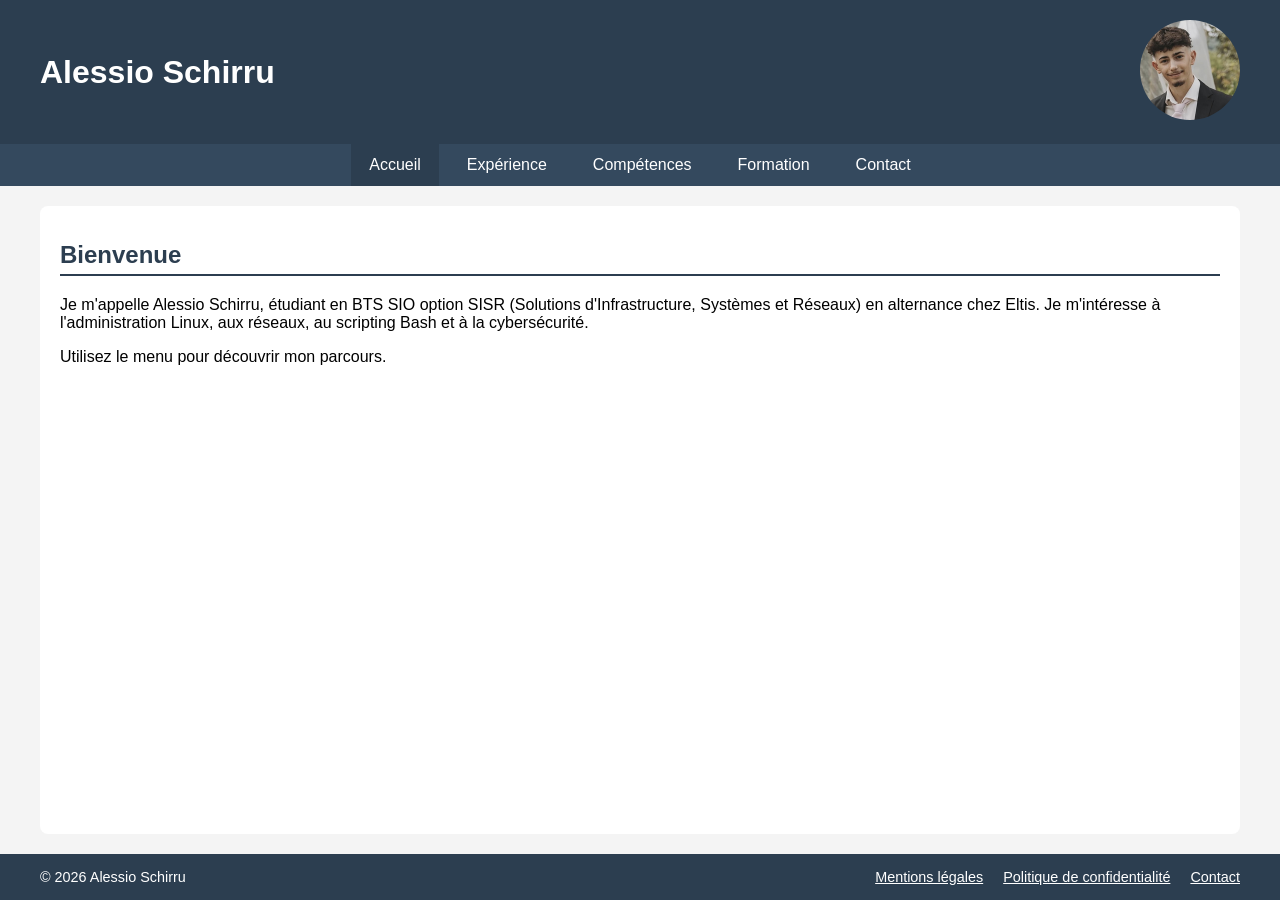
<file: index.html>
<!doctype html>
<html lang="fr">
  <head>
    <meta charset="UTF-8" />
    <meta name="viewport" content="width=device-width, initial-scale=1.0" />
    <title>Accueil - Alessio Schirru</title>
    <link rel="stylesheet" href="Schirru-CV.css" />
  </head>
  <body>
    <header>
      <h1>Alessio Schirru</h1>
      <a href="images/photo.png" target="_blank">
        <img src="images/photo-mini.png" alt="Photo d'Alessio Schirru" class="miniature" />
      </a>
    </header>

    <nav>
      <ul class="menu">
        <li><a href="index.html" class="actif">Accueil</a></li>
        <li><a href="experience.html">Expérience</a></li>
        <li><a href="competences.html">Compétences</a></li>
        <li><a href="formation.html">Formation</a></li>
        <li><a href="contact.html">Contact</a></li>
      </ul>
    </nav>

    <main>
      <section>
        <h2>Bienvenue</h2>
        <p>
          Je m'appelle Alessio Schirru, étudiant en BTS SIO option SISR
          (Solutions d'Infrastructure, Systèmes et Réseaux) en alternance chez
          Eltis. Je m'intéresse à l'administration Linux, aux réseaux, au
          scripting Bash et à la cybersécurité.
        </p>
        <p>Utilisez le menu pour découvrir mon parcours.</p>
      </section>
    </main>

    <footer>
      <p>© 2026 Alessio Schirru</p>
      <ul class="liens-footer">
        <li><a href="mentions-legales.html">Mentions légales</a></li>
        <li><a href="confidentialite.html">Politique de confidentialité</a></li>
        <li><a href="contact.html">Contact</a></li>
      </ul>
    </footer>
  </body>
</html>
</file>
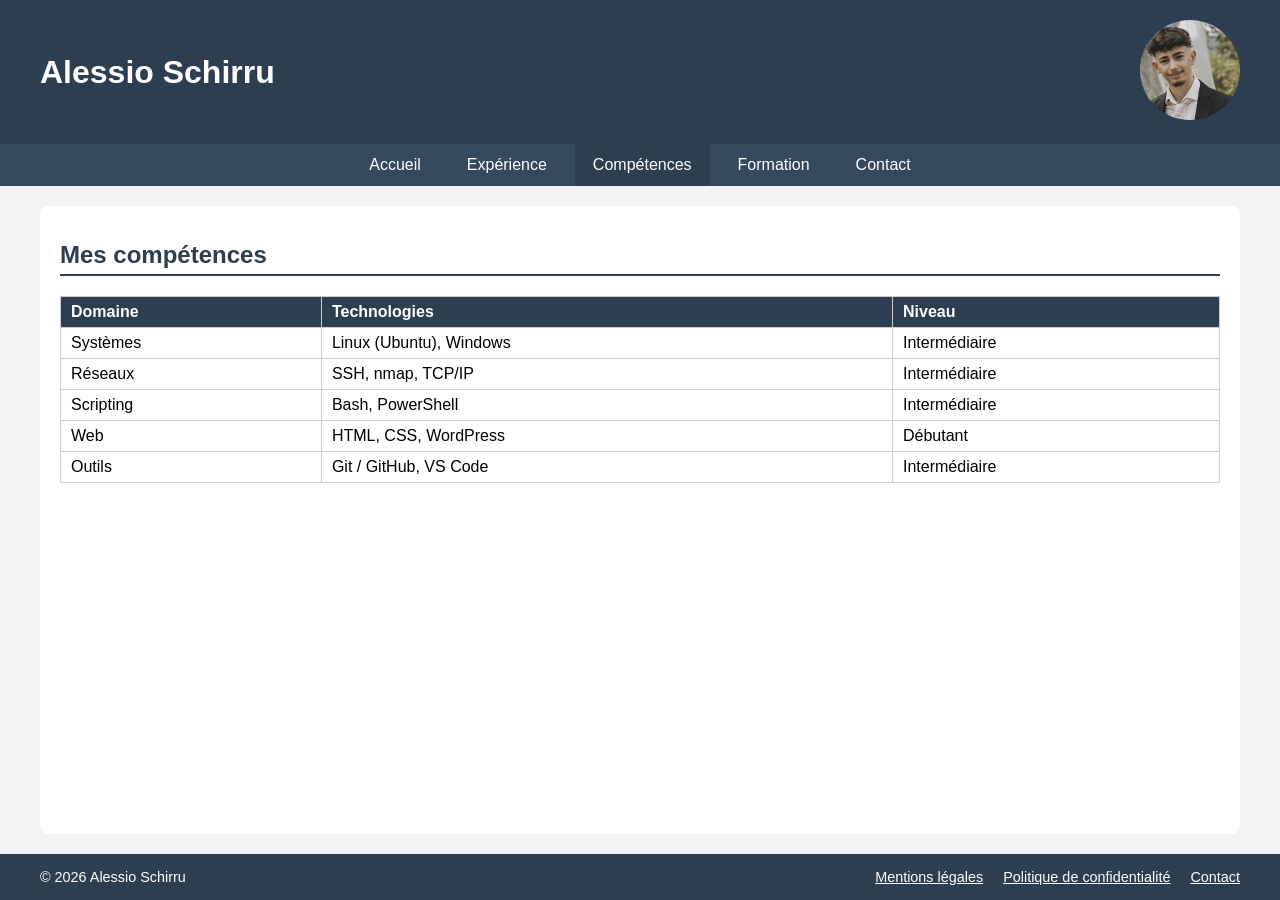
<file: competences.html>
<!doctype html>
<html lang="fr">
  <head>
    <meta charset="UTF-8" />
    <meta name="viewport" content="width=device-width, initial-scale=1.0" />
    <title>Mes compétences - Alessio Schirru</title>
    <link rel="stylesheet" href="Schirru-CV.css" />
  </head>
  <body>
    <header>
      <h1>Alessio Schirru</h1>
      <a href="images/photo.png" target="_blank">
        <img src="images/photo-mini.png" alt="Photo d'Alessio Schirru" class="miniature" />
      </a>
    </header>

    <nav>
      <ul class="menu">
        <li><a href="index.html">Accueil</a></li>
        <li><a href="experience.html">Expérience</a></li>
        <li><a href="competences.html" class="actif">Compétences</a></li>
        <li><a href="formation.html">Formation</a></li>
        <li><a href="contact.html">Contact</a></li>
      </ul>
    </nav>

    <main>
      <section>
        <h2>Mes compétences</h2>
        <table>
          <thead>
            <tr>
              <th>Domaine</th>
              <th>Technologies</th>
              <th>Niveau</th>
            </tr>
          </thead>
          <tbody>
            <tr><td>Systèmes</td><td>Linux (Ubuntu), Windows</td><td>Intermédiaire</td></tr>
            <tr><td>Réseaux</td><td>SSH, nmap, TCP/IP</td><td>Intermédiaire</td></tr>
            <tr><td>Scripting</td><td>Bash, PowerShell</td><td>Intermédiaire</td></tr>
            <tr><td>Web</td><td>HTML, CSS, WordPress</td><td>Débutant</td></tr>
            <tr><td>Outils</td><td>Git / GitHub, VS Code</td><td>Intermédiaire</td></tr>
          </tbody>
        </table>
      </section>
    </main>

    <footer>
      <p>© 2026 Alessio Schirru</p>
      <ul class="liens-footer">
        <li><a href="mentions-legales.html">Mentions légales</a></li>
        <li><a href="confidentialite.html">Politique de confidentialité</a></li>
        <li><a href="contact.html">Contact</a></li>
      </ul>
    </footer>
  </body>
</html>
</file>
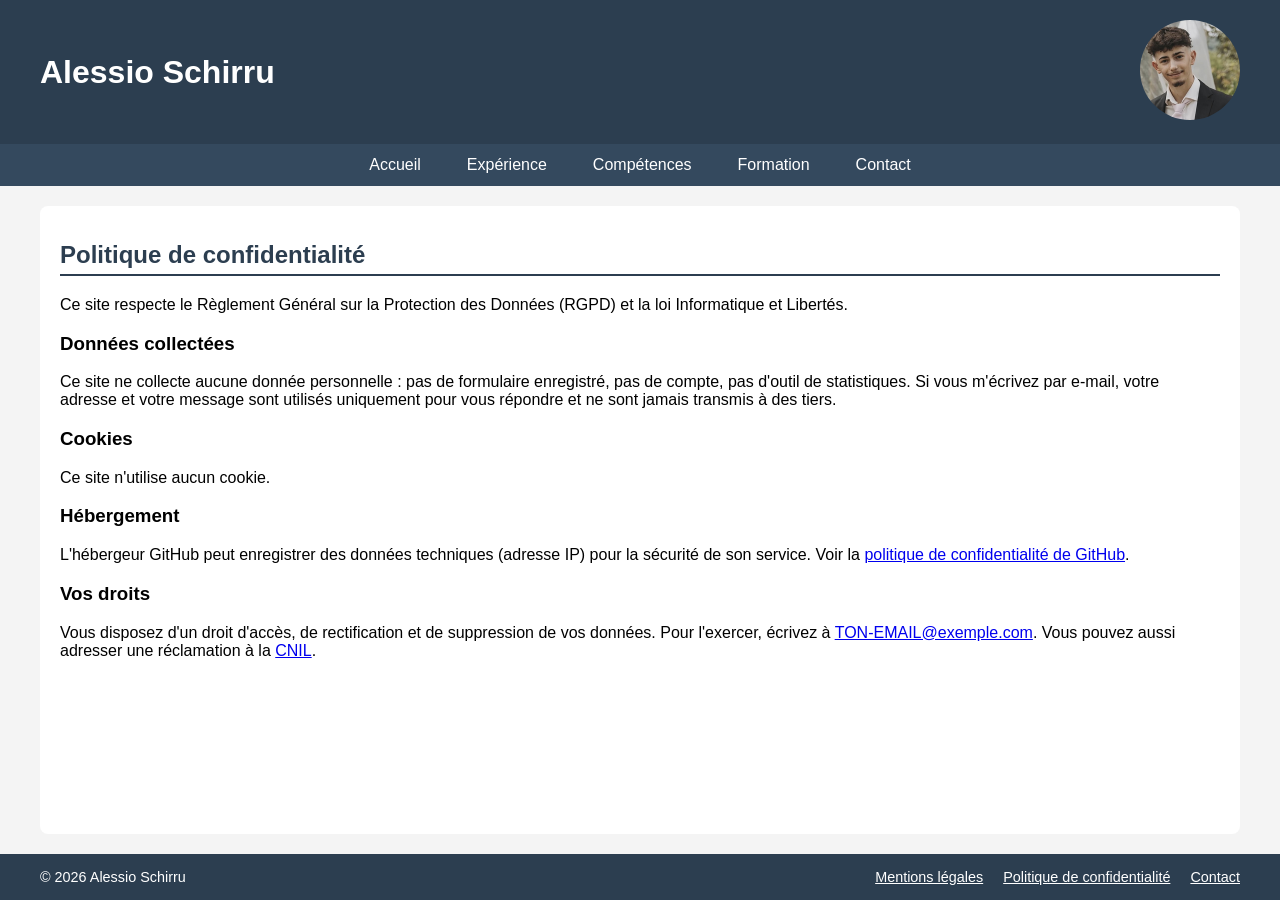
<file: confidentialite.html>
<!doctype html>
<html lang="fr">
  <head>
    <meta charset="UTF-8" />
    <meta name="viewport" content="width=device-width, initial-scale=1.0" />
    <title>Politique de confidentialité - Alessio Schirru</title>
    <link rel="stylesheet" href="Schirru-CV.css" />
  </head>
  <body>
    <header>
      <h1>Alessio Schirru</h1>
      <a href="images/photo.png" target="_blank">
        <img src="images/photo-mini.png" alt="Photo d'Alessio Schirru" class="miniature" />
      </a>
    </header>

    <nav>
      <ul class="menu">
        <li><a href="index.html">Accueil</a></li>
        <li><a href="experience.html">Expérience</a></li>
        <li><a href="competences.html">Compétences</a></li>
        <li><a href="formation.html">Formation</a></li>
        <li><a href="contact.html">Contact</a></li>
      </ul>
    </nav>

    <main>
      <section>
        <h2>Politique de confidentialité</h2>
        <p>
          Ce site respecte le Règlement Général sur la Protection des Données
          (RGPD) et la loi Informatique et Libertés.
        </p>
        <h3>Données collectées</h3>
        <p>
          Ce site ne collecte aucune donnée personnelle : pas de formulaire
          enregistré, pas de compte, pas d'outil de statistiques.
          Si vous m'écrivez par e-mail, votre adresse et votre message sont
          utilisés uniquement pour vous répondre et ne sont jamais transmis à
          des tiers.
        </p>
        <h3>Cookies</h3>
        <p>Ce site n'utilise aucun cookie.</p>
        <h3>Hébergement</h3>
        <p>
          L'hébergeur GitHub peut enregistrer des données techniques (adresse IP)
          pour la sécurité de son service. Voir la
          <a href="https://docs.github.com/fr/site-policy/privacy-policies/github-general-privacy-statement" target="_blank" rel="noopener">politique de confidentialité de GitHub</a>.
        </p>
        <h3>Vos droits</h3>
        <p>
          Vous disposez d'un droit d'accès, de rectification et de suppression
          de vos données. Pour l'exercer, écrivez à
          <a href="mailto:TON-EMAIL@exemple.com">TON-EMAIL@exemple.com</a>.
          Vous pouvez aussi adresser une réclamation à la
          <a href="https://www.cnil.fr" target="_blank" rel="noopener">CNIL</a>.
        </p>
      </section>
    </main>

    <footer>
      <p>© 2026 Alessio Schirru</p>
      <ul class="liens-footer">
        <li><a href="mentions-legales.html">Mentions légales</a></li>
        <li><a href="confidentialite.html">Politique de confidentialité</a></li>
        <li><a href="contact.html">Contact</a></li>
      </ul>
    </footer>
  </body>
</html>
</file>
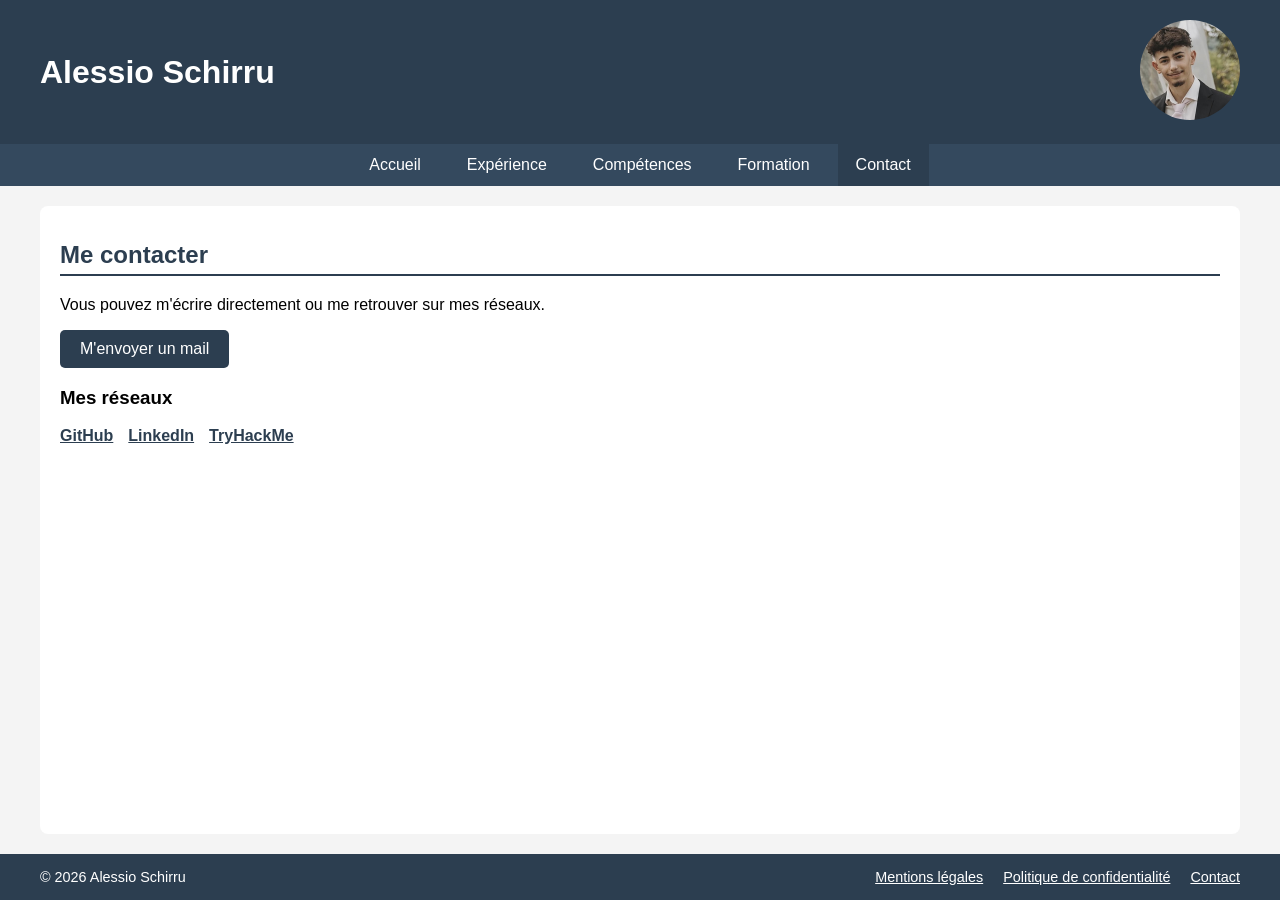
<file: contact.html>
<!doctype html>
<html lang="fr">
  <head>
    <meta charset="UTF-8" />
    <meta name="viewport" content="width=device-width, initial-scale=1.0" />
    <title>Contact - Alessio Schirru</title>
    <link rel="stylesheet" href="Schirru-CV.css" />
  </head>
  <body>
    <header>
      <h1>Alessio Schirru</h1>
      <a href="images/photo.png" target="_blank">
        <img src="images/photo-mini.png" alt="Photo d'Alessio Schirru" class="miniature" />
      </a>
    </header>

    <nav>
      <ul class="menu">
        <li><a href="index.html">Accueil</a></li>
        <li><a href="experience.html">Expérience</a></li>
        <li><a href="competences.html">Compétences</a></li>
        <li><a href="formation.html">Formation</a></li>
        <li><a href="contact.html" class="actif">Contact</a></li>
      </ul>
    </nav>

    <main>
      <section>
        <h2>Me contacter</h2>
        <p>Vous pouvez m'écrire directement ou me retrouver sur mes réseaux.</p>

        <!-- Bouton qui ouvre la messagerie du visiteur avec l'objet déjà rempli -->
        <a class="bouton" href="mailto:TON-EMAIL@exemple.com?subject=Contact%20depuis%20votre%20portfolio">
          M'envoyer un mail
        </a>

        <h3>Mes réseaux</h3>
        <ul class="liste-reseaux">
          <li><a href="https://github.com/aless-x-prv" target="_blank" rel="noopener">GitHub</a></li>
          <li><a href="https://www.linkedin.com/in/TON-PROFIL" target="_blank" rel="noopener">LinkedIn</a></li>
          <li><a href="https://tryhackme.com/p/TON-PSEUDO" target="_blank" rel="noopener">TryHackMe</a></li>
        </ul>
      </section>
    </main>

    <footer>
      <p>© 2026 Alessio Schirru</p>
      <ul class="liens-footer">
        <li><a href="mentions-legales.html">Mentions légales</a></li>
        <li><a href="confidentialite.html">Politique de confidentialité</a></li>
        <li><a href="contact.html">Contact</a></li>
      </ul>
    </footer>
  </body>
</html>
</file>
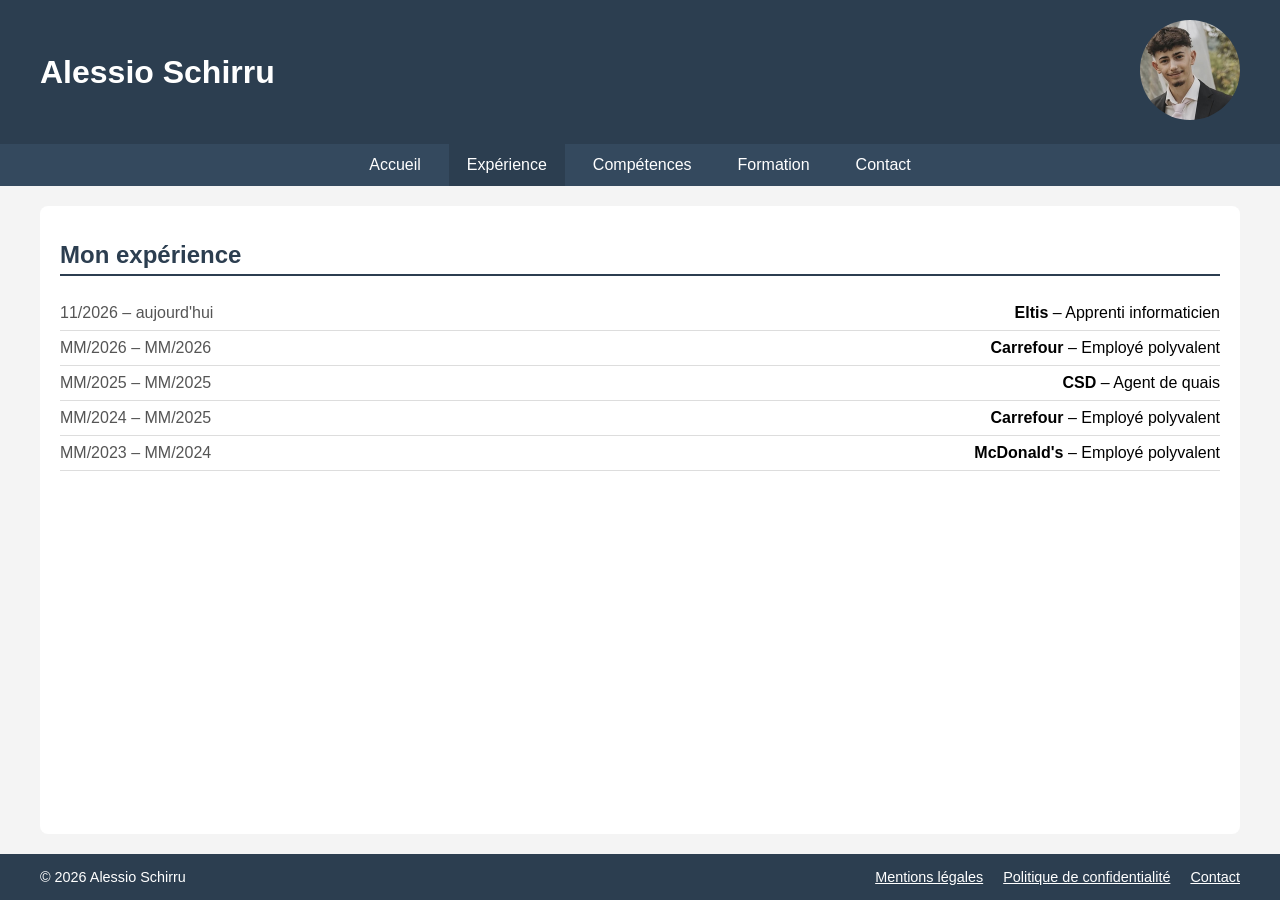
<file: experience.html>
<!doctype html>
<html lang="fr">
  <head>
    <meta charset="UTF-8" />
    <meta name="viewport" content="width=device-width, initial-scale=1.0" />
    <title>Mon expérience - Alessio Schirru</title>
    <link rel="stylesheet" href="Schirru-CV.css" />
  </head>
  <body>
    <header>
      <h1>Alessio Schirru</h1>
      <a href="images/photo.png" target="_blank">
        <img src="images/photo-mini.png" alt="Photo d'Alessio Schirru" class="miniature" />
      </a>
    </header>

    <nav>
      <ul class="menu">
        <li><a href="index.html">Accueil</a></li>
        <li><a href="experience.html" class="actif">Expérience</a></li>
        <li><a href="competences.html">Compétences</a></li>
        <li><a href="formation.html">Formation</a></li>
        <li><a href="contact.html">Contact</a></li>
      </ul>
    </nav>

    <main>
      <section>
        <h2>Mon expérience</h2>
        <!-- Du plus récent au plus ancien -->
        <ul class="liste-exp">
          <li class="ligne-exp">
            <span class="dates">11/2026 – aujourd'hui</span>
            <span class="details"><strong>Eltis</strong> – Apprenti informaticien</span>
          </li>
          <li class="ligne-exp">
            <span class="dates">MM/2026 – MM/2026</span>
            <span class="details"><strong>Carrefour</strong> – Employé polyvalent</span>
          </li>
          <li class="ligne-exp">
            <span class="dates">MM/2025 – MM/2025</span>
            <span class="details"><strong>CSD</strong> – Agent de quais</span>
          </li>
          <li class="ligne-exp">
            <span class="dates">MM/2024 – MM/2025</span>
            <span class="details"><strong>Carrefour</strong> – Employé polyvalent</span>
          </li>
          <li class="ligne-exp">
            <span class="dates">MM/2023 – MM/2024</span>
            <span class="details"><strong>McDonald's</strong> – Employé polyvalent</span>
          </li>
        </ul>
      </section>
    </main>

    <footer>
      <p>© 2026 Alessio Schirru</p>
      <ul class="liens-footer">
        <li><a href="mentions-legales.html">Mentions légales</a></li>
        <li><a href="confidentialite.html">Politique de confidentialité</a></li>
        <li><a href="contact.html">Contact</a></li>
      </ul>
    </footer>
  </body>
</html>
</file>
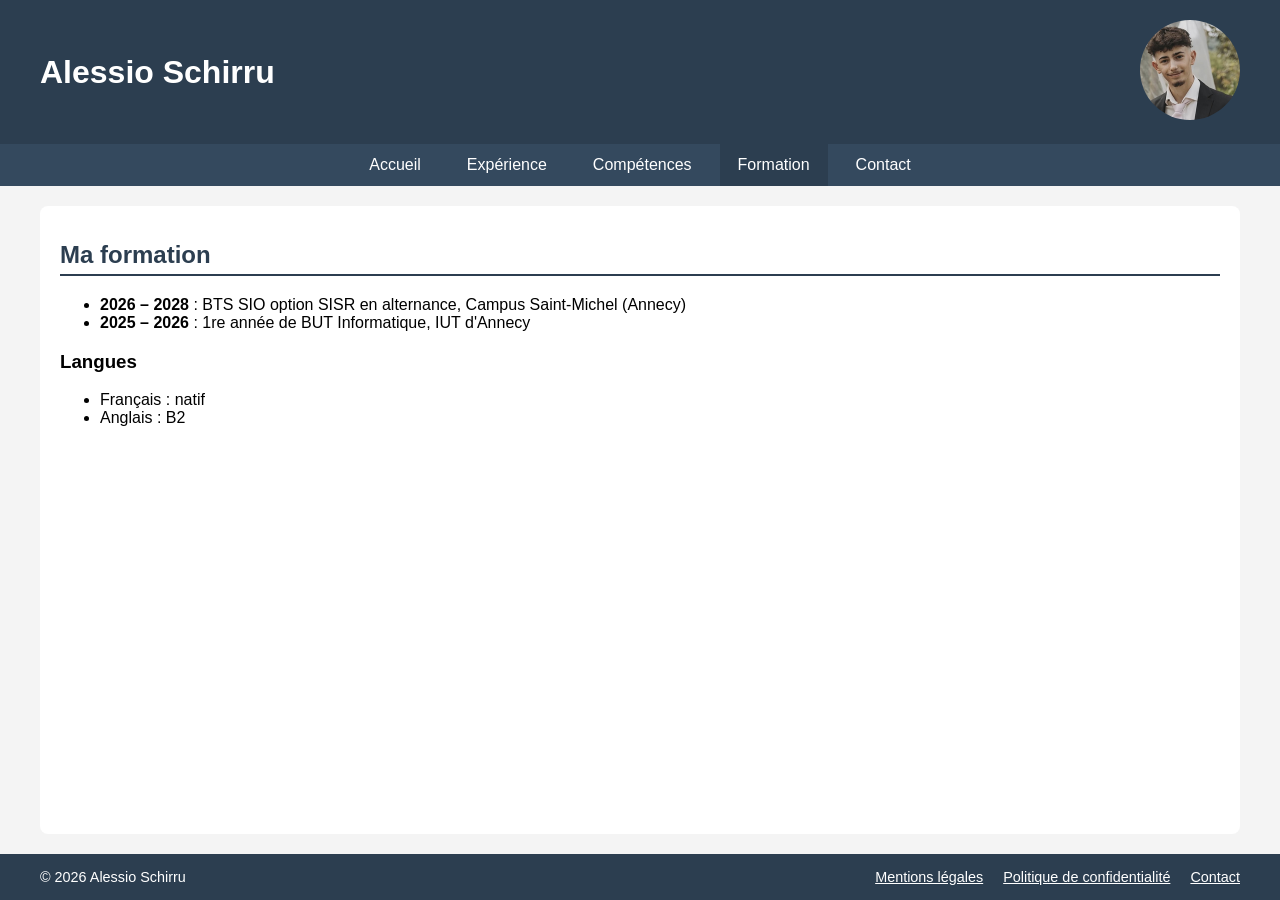
<file: formation.html>
<!doctype html>
<html lang="fr">
  <head>
    <meta charset="UTF-8" />
    <meta name="viewport" content="width=device-width, initial-scale=1.0" />
    <title>Ma formation - Alessio Schirru</title>
    <link rel="stylesheet" href="Schirru-CV.css" />
  </head>
  <body>
    <header>
      <h1>Alessio Schirru</h1>
      <a href="images/photo.png" target="_blank">
        <img src="images/photo-mini.png" alt="Photo d'Alessio Schirru" class="miniature" />
      </a>
    </header>

    <nav>
      <ul class="menu">
        <li><a href="index.html">Accueil</a></li>
        <li><a href="experience.html">Expérience</a></li>
        <li><a href="competences.html">Compétences</a></li>
        <li><a href="formation.html" class="actif">Formation</a></li>
        <li><a href="contact.html">Contact</a></li>
      </ul>
    </nav>

    <main>
      <section>
        <h2>Ma formation</h2>
        <ul>
          <li><strong>2026 – 2028</strong> : BTS SIO option SISR en alternance, Campus Saint-Michel (Annecy)</li>
          <li><strong>2025 – 2026</strong> : 1re année de BUT Informatique, IUT d'Annecy</li>
        </ul>
        <h3>Langues</h3>
        <ul>
          <li>Français : natif</li>
          <li>Anglais : B2</li>
        </ul>
      </section>
    </main>

    <footer>
      <p>© 2026 Alessio Schirru</p>
      <ul class="liens-footer">
        <li><a href="mentions-legales.html">Mentions légales</a></li>
        <li><a href="confidentialite.html">Politique de confidentialité</a></li>
        <li><a href="contact.html">Contact</a></li>
      </ul>
    </footer>
  </body>
</html>
</file>
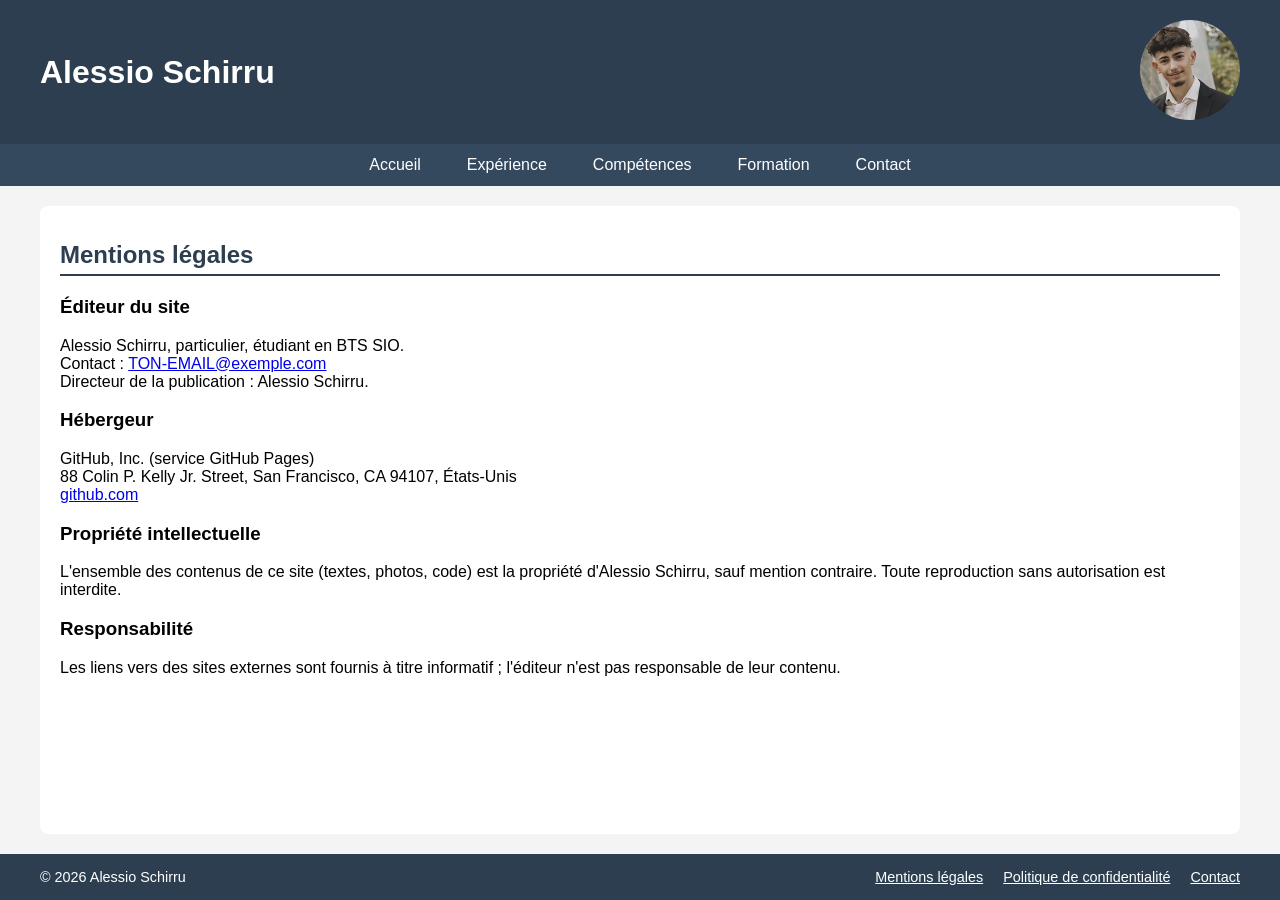
<file: mentions-legales.html>
<!doctype html>
<html lang="fr">
  <head>
    <meta charset="UTF-8" />
    <meta name="viewport" content="width=device-width, initial-scale=1.0" />
    <title>Mentions légales - Alessio Schirru</title>
    <link rel="stylesheet" href="Schirru-CV.css" />
  </head>
  <body>
    <header>
      <h1>Alessio Schirru</h1>
      <a href="images/photo.png" target="_blank">
        <img src="images/photo-mini.png" alt="Photo d'Alessio Schirru" class="miniature" />
      </a>
    </header>

    <nav>
      <ul class="menu">
        <li><a href="index.html">Accueil</a></li>
        <li><a href="experience.html">Expérience</a></li>
        <li><a href="competences.html">Compétences</a></li>
        <li><a href="formation.html">Formation</a></li>
        <li><a href="contact.html">Contact</a></li>
      </ul>
    </nav>

    <main>
      <section>
        <h2>Mentions légales</h2>
        <h3>Éditeur du site</h3>
        <p>
          Alessio Schirru, particulier, étudiant en BTS SIO.<br />
          Contact : <a href="mailto:TON-EMAIL@exemple.com">TON-EMAIL@exemple.com</a><br />
          Directeur de la publication : Alessio Schirru.
        </p>
        <h3>Hébergeur</h3>
        <p>
          GitHub, Inc. (service GitHub Pages)<br />
          88 Colin P. Kelly Jr. Street, San Francisco, CA 94107, États-Unis<br />
          <a href="https://github.com" target="_blank" rel="noopener">github.com</a>
        </p>
        <h3>Propriété intellectuelle</h3>
        <p>
          L'ensemble des contenus de ce site (textes, photos, code) est la
          propriété d'Alessio Schirru, sauf mention contraire. Toute
          reproduction sans autorisation est interdite.
        </p>
        <h3>Responsabilité</h3>
        <p>
          Les liens vers des sites externes sont fournis à titre informatif ;
          l'éditeur n'est pas responsable de leur contenu.
        </p>
      </section>
    </main>

    <footer>
      <p>© 2026 Alessio Schirru</p>
      <ul class="liens-footer">
        <li><a href="mentions-legales.html">Mentions légales</a></li>
        <li><a href="confidentialite.html">Politique de confidentialité</a></li>
        <li><a href="contact.html">Contact</a></li>
      </ul>
    </footer>
  </body>
</html>
</file>
<file: Schirru-CV.css>
/* ===== Couleur principale : changer #2c3e50 partout pour changer le thème ===== */

body {
  font-family: Arial, sans-serif;
  margin: 0;
  background-color: #f4f4f4;
  /* Flexbox vertical : le footer reste en bas même si la page est courte */
  display: flex;
  flex-direction: column;
  min-height: 100vh;
}

/* ----- En-tête ----- */
header {
  display: flex;
  align-items: center;
  justify-content: space-between;
  padding: 20px 40px;
  background-color: #2c3e50;
  color: white;
}

.miniature {
  width: 100px;
  height: 100px;
  object-fit: cover;
  border-radius: 50%;
}

/* ----- Menu de navigation ----- */
nav {
  background-color: #34495e;
}

.menu {
  display: flex;
  justify-content: center;
  gap: 10px;
  margin: 0;
  padding: 0;
  list-style: none;
}

.menu a {
  display: block;
  padding: 12px 18px;
  color: white;
  text-decoration: none;
}

.menu a:hover,
.menu a.actif {
  background-color: #2c3e50;
}

/* ----- Contenu ----- */
main {
  flex: 1; /* prend toute la place restante, pousse le footer en bas */
  display: flex;
  gap: 20px;
  align-items: stretch;
  padding: 20px 40px;
}

section {
  flex: 1;
  background-color: white;
  padding: 15px 20px;
  border-radius: 8px;
}

h2 {
  color: #2c3e50;
  border-bottom: 2px solid #2c3e50;
  padding-bottom: 5px;
}

/* ----- Expériences ----- */
.liste-exp {
  padding: 0;
  list-style: none;
}

.ligne-exp {
  display: flex;
  justify-content: space-between;
  align-items: baseline;
  gap: 15px;
  padding: 8px 0;
  border-bottom: 1px solid #ddd;
}

.dates {
  color: #555;
  white-space: nowrap;
}

.details {
  text-align: right;
}

/* ----- Tableau des compétences ----- */
table {
  width: 100%;
  border-collapse: collapse;
}

th,
td {
  border: 1px solid #ccc;
  padding: 6px 10px;
  text-align: left;
}

th {
  background-color: #2c3e50;
  color: white;
}

/* ----- Contact ----- */
.bouton {
  display: inline-block;
  padding: 10px 20px;
  background-color: #2c3e50;
  color: white;
  text-decoration: none;
  border-radius: 5px;
}

.bouton:hover {
  background-color: #34495e;
}

.liste-reseaux {
  display: flex;
  gap: 15px;
  padding: 0;
  list-style: none;
}

.liste-reseaux a {
  color: #2c3e50;
  font-weight: bold;
}

/* ----- Pied de page ----- */
footer {
  display: flex;
  justify-content: space-between;
  align-items: center;
  padding: 15px 40px;
  background-color: #2c3e50;
  color: white;
  font-size: 0.9em;
}

footer p {
  margin: 0;
}

.liens-footer {
  display: flex;
  gap: 20px;
  margin: 0;
  padding: 0;
  list-style: none;
}

.liens-footer a {
  color: white;
}

/* ----- Petit écran ----- */
@media (max-width: 900px) {
  header,
  main,
  footer {
    padding: 20px;
  }

  main,
  footer,
  .liens-footer {
    flex-direction: column;
    gap: 10px;
  }

  .menu {
    flex-wrap: wrap; /* les liens passent à la ligne au lieu de déborder */
    gap: 0;
  }

  .ligne-exp {
    flex-direction: column; /* dates au-dessus, société en dessous */
    gap: 3px;
  }

  .details {
    text-align: left;
  }
}
</file>
